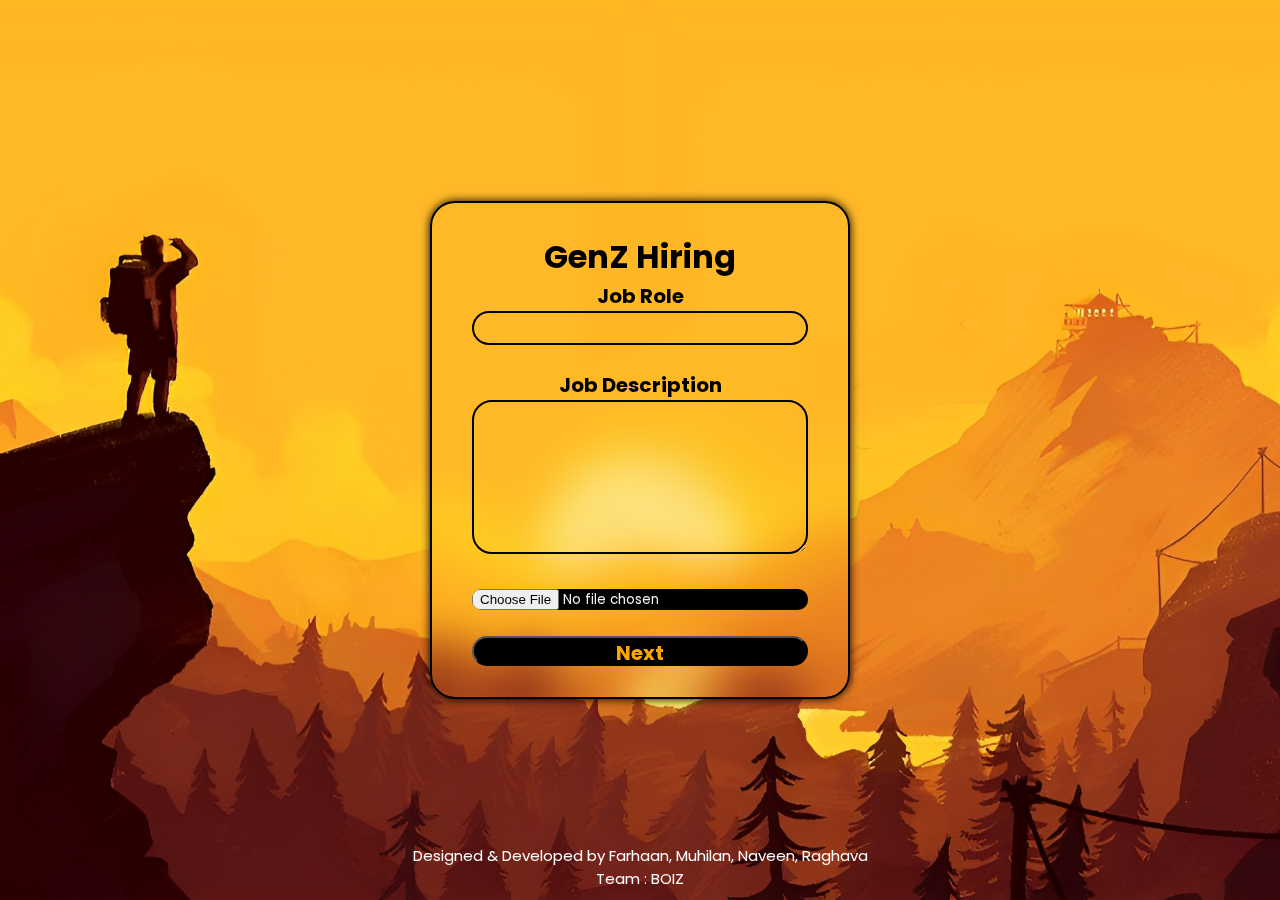
<file: templates/index.html>
<!DOCTYPE html>
<html>
  <head>
    <title>GenZ Hiring</title>
    <link rel="stylesheet" type="text/css" href="../static/css/style.css" />
  </head>
  <body>
    <div id="cont_home">
      <h1 id="title">GenZ Hiring</h1>
      <form action="/result" method="POST" enctype="multipart/form-data">
        <label class="home_text" id="lab_role">Job Role </label><br />
        <input type="text" name="role" id="role" cols="50" /><br /><br />
        <label class="home_text" id="lab_jobdesc">Job Description </label><br />
        <textarea id="jobdesc" name="jobdesc" rows="5" cols="50"></textarea
        ><br /><br />
        <input
          id="but_pdf_up"
          type="file"
          name="pdf_file"
          accept="application/pdf"
          value="Upload Resume"
        /><br /><br />
        <input type="submit" value="Next" id="but_home_next" />
      </form>
    </div>
    <footer id="footer">
      <p>Designed & Developed by Farhaan, Muhilan, Naveen, Raghava</p>
      <p>Team : BOIZ</p>
    </footer>
  </body>
</html>
</file>
<file: static/css/style.css>
@import url("https://fonts.googleapis.com/css2?family=Poppins:wght@300;400;500;600;700;800;900&display=swap");

* {
    margin: 0;
    padding: 0;
    box-sizing: border-box;
    font-family: "Poppins", sans-serif;

}

body {
    display: flex;
    justify-content: center;
    align-items: center;
    min-height: 100vh;
    background: url('../images/bg.png');
    background-size: cover;
    background-position: center;
    color: black;

}

#title {
    color: black;
}

.home_text {
    font-size: 20px;
    color: black;
    font-weight: bold;
}

#cont_home {
    width: 420px;
    background-color: transparent;
    border: 2px solid black;
    color: white;
    text-align: center;
    padding: 30px 40px;
    border-radius: 25px;
    backdrop-filter: blur(20px);
    box-shadow: 0 0 10px black;
    color: whitesmoke;
}

#cont_home:hover {
    box-shadow: 10px 10px 10px orange;
}

#title {
    text-align: center;
}

#role,
#jobdesc {
    width: 100%;
    border: 2px solid black;
    border-radius: 20px;
    background: transparent;
    font-size: 20px;
}

#but_pdf_up {
    width: 100%;
    background-color: black;
    border-radius: 10px;
}

#but_home_next {
    width: 100%;
    border-radius: 20px;
    background: black;
    color: orange;
    height: 30px;
    font-size: 20px;
    font-weight: bold;
}

#but_home_next:hover {
    width: 100%;
    box-shadow: 10px 10px 10px;
}

#footer {
    position: fixed;
    bottom: 0;
    width: 100%;
    text-align: center;
    padding: 10px;
    font-size: 15px;
    color: white;
}
</file>
